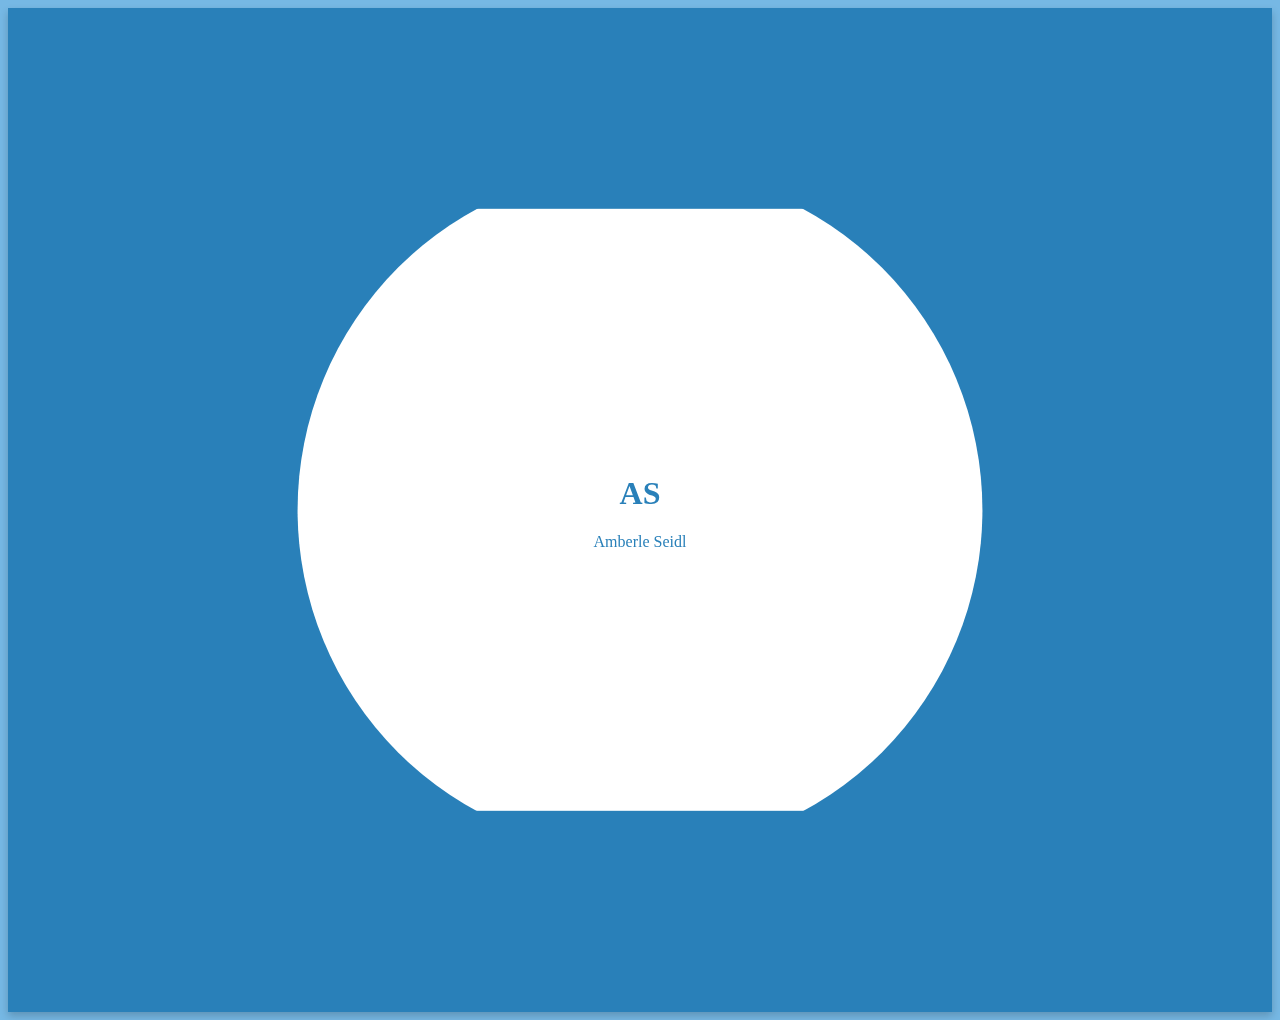
<file: index.html>
<!doctype html>
<html lang="en">
<head>
	<!-- Required meta tags -->
	<meta charset="utf-8">
	<meta name="viewport" content="width=device-width, initial-scale=1">

	<!-- Bootstrap CSS -->
	<link href="https://cdn.jsdelivr.net/npm/bootstrap@5.1.3/dist/css/bootstrap.min.css" rel="stylesheet" integrity="sha384-1BmE4kWBq78iYhFldvKuhfTAU6auU8tT94WrHftjDbrCEXSU1oBoqyl2QvZ6jIW3" crossorigin="anonymous">

	<link rel="stylesheet" href="./css/mystyle.css">
	<title>Our team</title>
</head>
<body>
	<div class="container-xl">
		<div class="row" id="all-students">
		</div> <!--row-->
	</div>


	<script src="https://cdn.jsdelivr.net/npm/bootstrap@5.1.3/dist/js/bootstrap.bundle.min.js" integrity="sha384-ka7Sk0Gln4gmtz2MlQnikT1wXgYsOg+OMhuP+IlRH9sENBO0LRn5q+8nbTov4+1p" crossorigin="anonymous"></script>

	<script src="./js/student-list.js"></script>
	<script src="./js/myscript.js"></script>
</body>
</html>
</file>
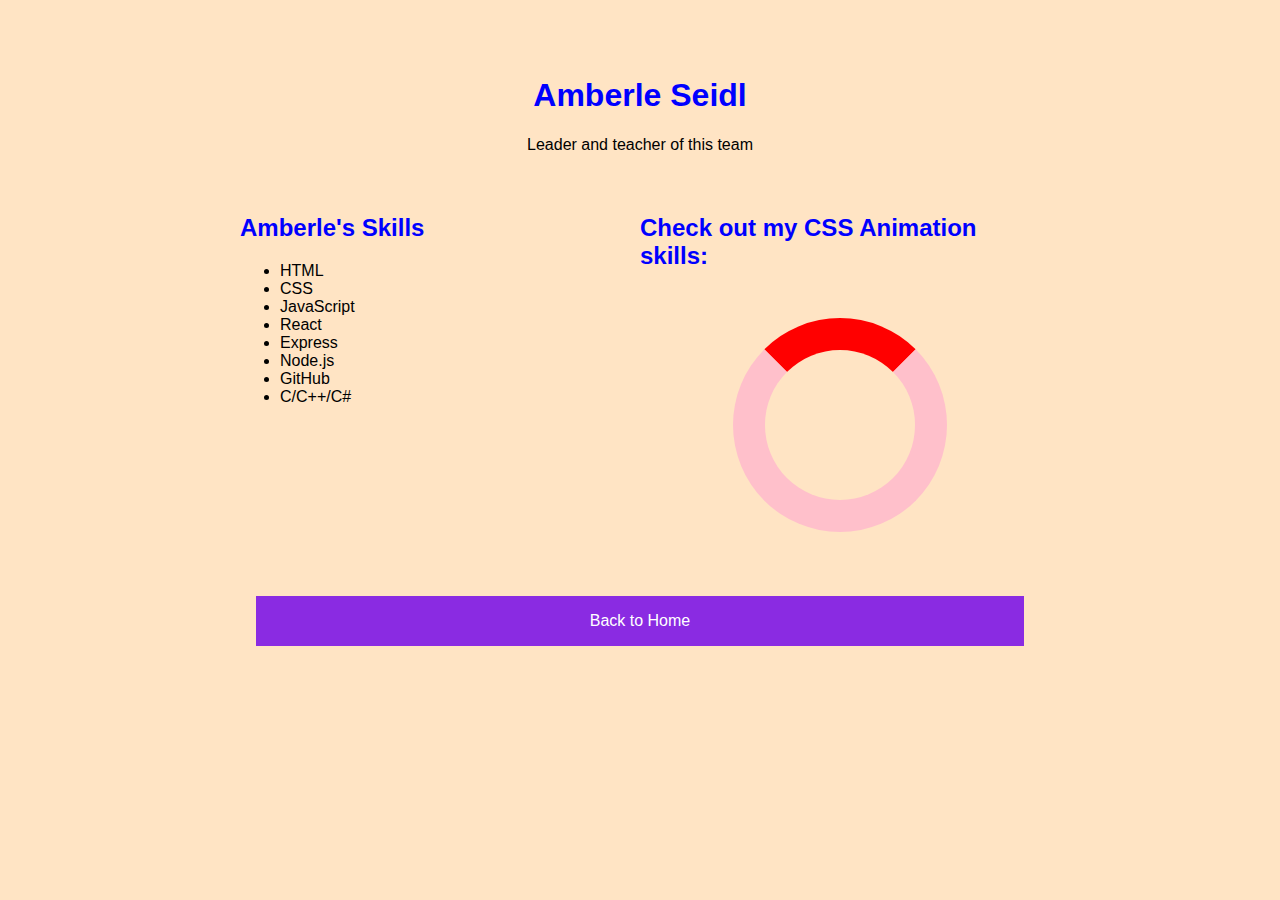
<file: team/amberle/index.html>
<!DOCTYPE html>
<html lang="en">
<head>
  <meta charset="UTF-8">
  <meta name="viewport" content="width=device-width, initial-scale=1.0">
  <title>Amberle</title>
  <link rel="stylesheet" href="./style.css">
</head>
<body>
  <main class="container">
    <h1>Amberle Seidl</h1>
    <p>Leader and teacher of this team</p>
    <div class="flex">
      <section class="col">
        <h2>Amberle's Skills</h2>
        <ul>
          <li>HTML</li>
          <li>CSS</li>
          <li>JavaScript</li>
          <li>React</li>
          <li>Express</li>
          <li>Node.js</li>
          <li>GitHub</li>
          <li>C/C++/C#</li>
        </ul>
      </section>
      <section class="col">
        <h2>Check out my CSS Animation skills:</h2>
        <div class="spinner"></div>
      </section>
    </div>
    <div class="bottom">
      <a href="../../index.html">Back to Home</a>
    </div>
  </main>
</body>
</html>
</file>
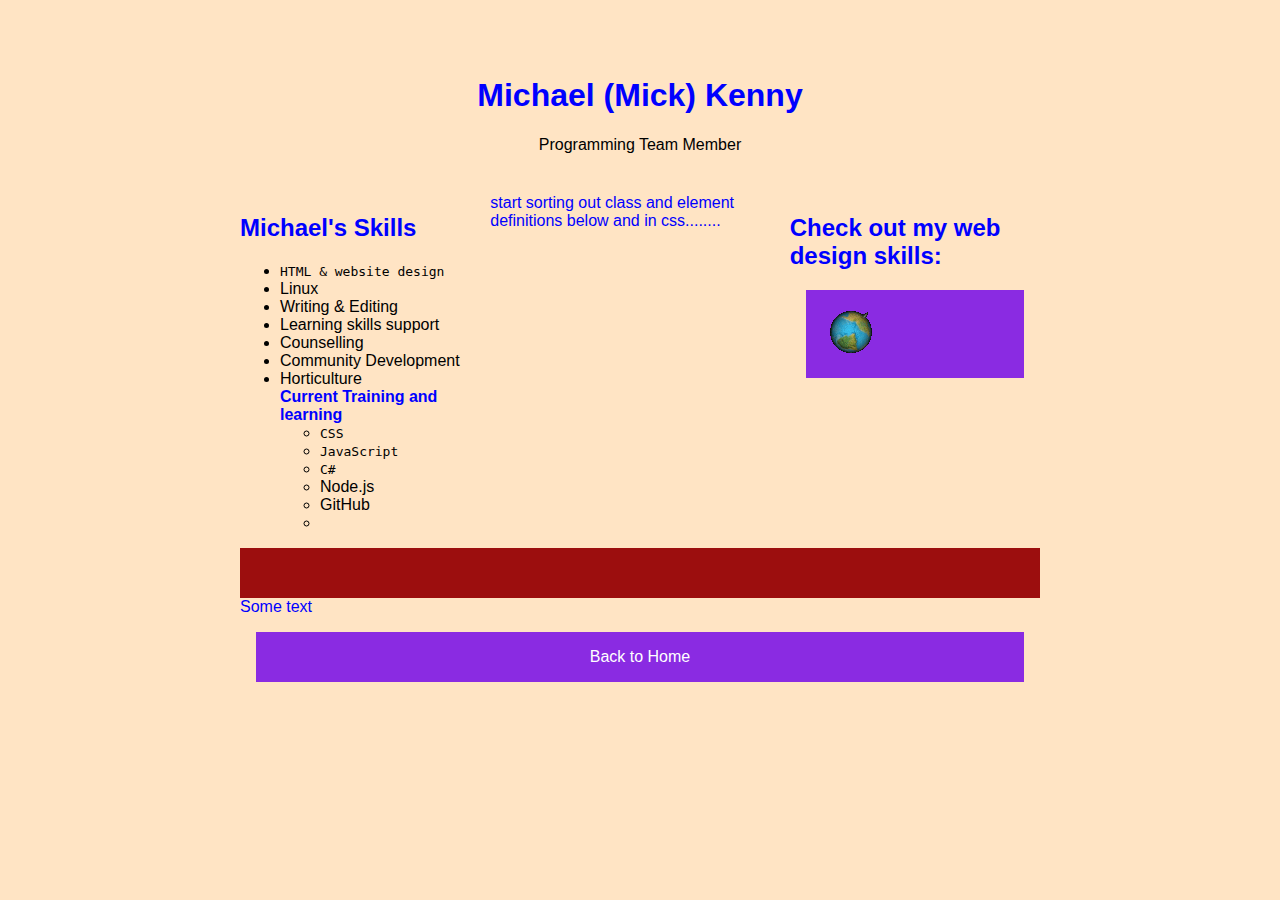
<file: team/michael/index.html>
<!DOCTYPE html>
<html lang="en">
<head>
  <meta charset="UTF-8">
  <meta name="viewport" content="width=device-width, initial-scale=1.0">
  <title>Michael</title>
  <link rel="stylesheet" href="./css/style.css">
</head>
<body>
  <main class="container">
    <h1>Michael (Mick) Kenny</h1>
    <p>Programming Team Member</p>
    <div class="flex">
      <section class="col">
        <h2>Michael's Skills</h2>
        <ul> <!-- code tags added to languages mentioned in dot points below for contextual emphasis but research if there is a better way to modify specific parts of a class style -->

          <!-- The bullet here could have type properties to add styling, or better perhaps, define these styles externally in the css, adding a case for nested lists if possile -->
          <li><code>HTML &amp; website design</code></li>
           <li>Linux</li>
					<li>Writing &amp; Editing</li>
					<li>Learning skills support</li>
					<li>Counselling</li>
					<li>Community Development</li>
          <li>Horticulture</li>
					<!-- minor heading placeholder - explore alternative ways to add headings to lists, adding a definition in css if practical, bein a style rather than simple text mark-up? -->
					<b>Current Training and learning</b>
					<!-- Nested unordered sub-list
           Explore somw of the contest in which code tags are considered appropriate and see if this fits criteria-->
					<ul>
					<li><code>CSS</code></li>
          <li><code>JavaScript</code></li>
          <li><code>C#</code></li>
         
          <li>Node.js</li>
          <li>GitHub</li>
          <li></li>
					</ul>
        </ul>
      </section>
			
      start sorting out class and element definitions below and in css........
      <section class="col">
        <h2>Check out my web design skills:</h2>
		<!-- add target="-blank" -->
				<a href="http://hellfirebluffpress.org" target="_blank"><img src="./img/theani3.gif" height="52" width="58"></a>
        
        <!-- Amberle's spinner class with properties as defined in css
         <div class="spinner"></div> -->

      </section>
    </div>
		
		<section class="imagestrip">
<!-- Ctry out something simple here for accent or that might be informative  -->

		</section>
	Some text
  
    <div class="bottom">

      <a href="../../index.html">Back to Home</a>
    </div>
  </main>
</body>
</html>
</file>
<file: css/mystyle.css>
/* CSS root variables */
:root{
  --color-1: #2980b9;
  --color-2: #29b960;
  --color-3: #d38e0e;
  --color-4: #f06078;
  --color-5: #968216;
  --color-6: #bf3ce7;
  --color-7: #c04646;
  --color-8: #29b9b9;
  --color-9: #29b971;
  --color-10: #2933b9;
  --color-11: #cfdb46;
  --color-12: #9e496d;
  --color-13: #2095e4;
  --color-14: #29b929;
  --color-15: #b929b2;

  --clip-1: circle(50.0% at 50% 50%); /*Circle*/
  --clip-2: polygon(50% 0%, 72% 23%, 98% 35%, 82% 66%, 82% 94%, 50% 84%, 16% 94%, 18% 65%, 2% 35%, 29% 23%); /*Star*/
  --clip-3: polygon(0% 0%, 67% 0, 100% 50%, 67% 100%, 0% 100%); /*Right Point*/
  --clip-4: polygon(50% 0%, 0% 100%, 100% 100%); /*Trangle*/
  --clip-5: polygon(0% 15%, 15% 15%, 15% 0%, 85% 0%, 85% 15%, 100% 15%, 100% 85%, 85% 85%, 85% 100%, 15% 100%, 15% 85%, 0% 85%); /*Rabet*/
  --clip-6: polygon(0 16%, 100% 16%, 76% 100%, 25% 100%); /*Trapezoid*/
  --clip-7: polygon(25% 0%, 75% 0%, 100% 50%, 75% 100%, 25% 100%, 0% 50%); /*Hexagon*/
  --clip-8: polygon(33% 0, 100% 0%, 100% 100%, 33% 100%, 0% 50%); /*Left Point*/
  --clip-9: polygon(50% 0%, 100% 38%, 82% 100%, 18% 100%, 0% 38%); /*Pentagon*/
  --clip-10: polygon(50% 0%, 100% 50%, 50% 100%, 0% 50%); /*Rhombus*/;
}

body{
  background-color: #76b8e4;
  animation-name: body-bg;
  animation-duration: 10s;
  animation-iteration-count: infinite;
}

/* Row CSS */
.row>* {
  padding-left: 0;
  padding-right: 0;
}

/* Card CSS */
.flip-card {
  background-color: transparent;
  cursor: pointer;
  perspective: 1000px;
  
}

.flip-card-inner {
  position: relative;
  width: 100%;
  height: 100%;
  text-align: center;
  transition: transform 0.6s;
  transform-style: preserve-3d;
  box-shadow: 0 4px 8px 0 rgba(0,0,0,0.2);
}

.flip-card:hover .flip-card-inner {
  transform: rotateY(180deg);
}

.flip-card-front, .flip-card-back {
  width: 100%;
  height: 100%;
  -webkit-backface-visibility: hidden;
  backface-visibility: hidden;
}
.flip-card-front {
  color: black;
  position: absolute;
  top: 0;
}

.flip-card-front .clip {
  position: absolute;
  width: 60%;
  height: 60%;
  top: 50%;
  left: 50%;
  transform: translate(-50%, -50%);
  background-color: white;

}
.flip-card-front .content {
  position: absolute;
  top: 50%;
  left: 50%;
  transform: translate(-50%, -50%);
  color: black;

}

.flip-card-back {
  color: black;
  transform: rotateY(180deg);
}

.flip-card-inner.color-1 .flip-card-front{
  background-color: var(--color-1);
}
.flip-card-inner.color-2 .flip-card-front{
  background-color: var(--color-2);
}
.flip-card-inner.color-3 .flip-card-front{
  background-color: var(--color-3);
}
.flip-card-inner.color-4 .flip-card-front{
  background-color: var(--color-4);
}
.flip-card-inner.color-5 .flip-card-front{
  background-color: var(--color-5);
}
.flip-card-inner.color-6 .flip-card-front{
  background-color: var(--color-6);
}
.flip-card-inner.color-7 .flip-card-front{
  background-color: var(--color-7);
}
.flip-card-inner.color-8 .flip-card-front{
  background-color: var(--color-8);
}
.flip-card-inner.color-9 .flip-card-front{
  background-color: var(--color-9);
}
.flip-card-inner.color-10 .flip-card-front{
  background-color: var(--color-10);
}
.flip-card-inner.color-11 .flip-card-front{
  background-color: var(--color-11);
}
.flip-card-inner.color-12 .flip-card-front{
  background-color: var(--color-12);
}
.flip-card-inner.color-13 .flip-card-front{
  background-color: var(--color-13);
}
.flip-card-inner.color-14 .flip-card-front{
  background-color: var(--color-14);
}

.flip-card-inner.color-15 .flip-card-front{
  background-color: var(--color-15);
}

.flip-card-inner.color-1 .flip-card-front .content{
  color: var(--color-1);
}
.flip-card-inner.color-2 .flip-card-front .content{
  color: var(--color-2);
}
.flip-card-inner.color-3 .flip-card-front .content{
  color: var(--color-3);
}
.flip-card-inner.color-4 .flip-card-front .content{
  color: var(--color-4);
}
.flip-card-inner.color-5 .flip-card-front .content{
  color: var(--color-5);
}
.flip-card-inner.color-6 .flip-card-front .content{
  color: var(--color-6);
}
.flip-card-inner.color-7 .flip-card-front .content{
  color: var(--color-7);
}
.flip-card-inner.color-8 .flip-card-front .content{
  color: var(--color-8);
}
.flip-card-inner.color-9 .flip-card-front .content{
  color: var(--color-9);
}
.flip-card-inner.color-10 .flip-card-front .content{
  color: var(--color-10);
}
.flip-card-inner.color-11 .flip-card-front .content{
  color: var(--color-11);
}
.flip-card-inner.color-12 .flip-card-front .content{
  color: var(--color-12);
}
.flip-card-inner.color-13 .flip-card-front .content{
  color: var(--color-13);
}
.flip-card-inner.color-14 .flip-card-front .content{
  color: var(--color-14);
}
.flip-card-inner.color-15 .flip-card-front .content{
  color: var(--color-15);
}

.flip-card-inner.clip-1 .flip-card-front .clip {
  clip-path: var(--clip-1);
}
.flip-card-inner.clip-2 .flip-card-front .clip {
  clip-path: var(--clip-2);
}
.flip-card-inner.clip-3 .flip-card-front .clip {
  clip-path: var(--clip-3);
}
.flip-card-inner.clip-4 .flip-card-front .clip {
  clip-path: var(--clip-4);
}
.flip-card-inner.clip-5 .flip-card-front .clip {
  clip-path: var(--clip-5);
}
.flip-card-inner.clip-6 .flip-card-front .clip {
  clip-path: var(--clip-6);
}
.flip-card-inner.clip-7 .flip-card-front .clip {
  clip-path: var(--clip-7);
}
.flip-card-inner.clip-8 .flip-card-front .clip {
  clip-path: var(--clip-8);
}
.flip-card-inner.clip-9 .flip-card-front .clip {
  clip-path: var(--clip-9);
}
.flip-card-inner.clip-10 .flip-card-front .clip {
  clip-path: var(--clip-10);
}

/* Animation */
@keyframes body-bg {

  0%      {background-color: #76b8e4;}
  20%     {background-color: #81ca9d;}
  40%     {background-color: #e7c586;}
  80%     {background-color: #e67688;}
  100%    {background-color: #76b8e4;}
}
</file>
<file: team/amberle/style.css>
body {
  font-family: 'Segoe UI', Tahoma, Geneva, Verdana, sans-serif;
  background-color: bisque;
}

.container {
  max-width: 800px;
  margin: auto;
  padding-top: 3em;
  color: blue;
}

.flex {
  display: flex;
}

p {
  color: black;
  margin-bottom: 40px;
  text-align: center;
}

h1 {
  text-align: center;
}

li {
  color: black;
}
a {
  display: block;
  margin: 1rem;
  padding: 1rem;
  background-color: blueviolet;
  color: white;
  text-decoration: none;
}

a:hover {
  background-color: blue;
}

.spinner {
  margin: 3rem auto;
  width: 150px;
  height: 150px;
  border: 32px solid pink;
  border-top: 32px solid red;
  border-radius: 50%;
  animation: spin 2s linear infinite;
}

@keyframes spin {
  0% { transform: rotate(0deg);}
  100% { transform: rotate(360deg);}
}

.col {
  width: 50%;
}

.bottom {
  margin: 1rem auto;
  text-align: center;
}
</file>
<file: team/michael/css/style.css>
body {
  font-family: 'Segoe UI', Tahoma, Geneva, Verdana, sans-serif;
  background-color: bisque;
}

.container {
  max-width: 800px;
  margin: auto;
  padding-top: 3em;
  color: blue;
}

.flex {
  display: flex;
}

p {
  color: black;
  margin-bottom: 40px;
  text-align: center;
}

h1 {
  text-align: center;
}

li {
  color: black;
}
a {
  display: block;
  margin: 1rem;
  padding: 1rem;
  background-color: blueviolet;
  color: white;
  text-decoration: none;
}

a:hover {
  background-color: blue;
}

.spinner {
  margin: 3rem auto;
  width: 150px;
  height: 150px;
  border: 32px solid pink;
  border-top: 32px solid red;
  border-radius: 50%;
  animation: spin 2s linear infinite;
}
/* Continue here to develop an imagestrip styling suited to small images above footer elements*/
.imagestrip {
  font-family: 'Segoe UI', Tahoma, Geneva, Verdana, sans-serif;
  background-color: blue;
  background-color: rgb(241, 238, 244);
  height: 50px;

}

/* @keyframes spin {
  0% { transform: rotate(0deg);}
  100% { transform: rotate(360deg);}

}
  */
.imagestrip {
  
  background-color: rgb(156, 14, 14);
}

.col {
  width: 50%;
}

.bottom {
  margin: 1rem auto;
  text-align: center;
}
</file>
